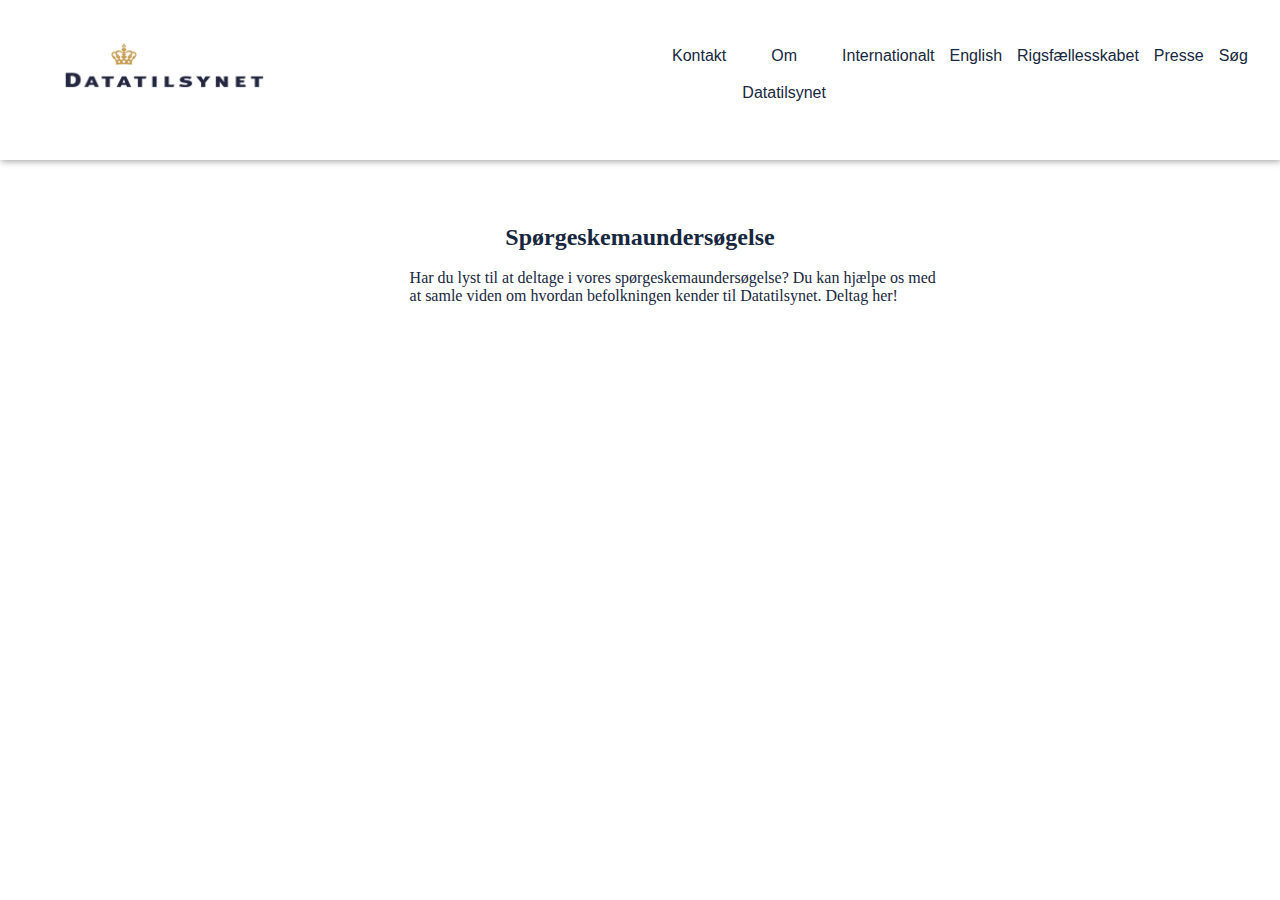
<file: index.html>
<!DOCTYPE html>
<html lang="en">
<head>
    <meta charset="UTF-8">
    <meta http-equiv="X-UA-Compatible" content="IE=edge">
    <meta name="viewport" content="width=device-width, initial-scale=1.0">
    <link rel="stylesheet" href="style.css">
    <title>Forside</title>
</head>
<body>
    <div class="container">
        <div class="et">
            <a href="index.html">
            <img class="pic" src="logo.png" alt="logo">
        </a>
        </div>
        <div class="to"></div>
        <div class="tre">
            <ul class="menu">
            <li><a href="#">Kontakt</a></li>
            <li><a href="#">Om Datatilsynet</a></li>
            <li><a href="#">Internationalt</a></li>
            <li><a href="#">English</a></li>
            <li><a href="#">Rigsfællesskabet</a></li>
            <li><a href="#">Presse</a></li>
            <li><a href="#">Søg</a></li>
            </ul>
        </div>
    </div>

    <div class="intro">
        <h2>Spørgeskemaundersøgelse</h2>
        <br>
        <p>Har du lyst til at deltage i vores spørgeskemaundersøgelse? Du kan hjælpe os med <br> at samle viden om hvordan befolkningen kender til Datatilsynet. Deltag <a href="/sp-rgeskema-main/survey.html">her!</a> </p>
    </div>

</body>
</html>
</file>
<file: style.css>
*{
    margin: 0;
    padding: 0;
    box-sizing: border-box;
}

body{
    text-align: center;
}

a {
    text-decoration: none;
    color: white;
}

li{
    text-decoration: none;
    list-style: none;
}

header {
    /* background: #eceae6; */
    color: black;
    padding: 20px;
    /* box-shadow: 1px 1px 7px rgba(0, 0, 0, 0.4); */
   
}

header p{
    font-size: 16px;
}

.survey{
    width: 80%;
    margin: 20px auto;
    background: #182740;
    color: white;
    height: 200px;
    border-radius: 3px;
    box-shadow: 1px 1px 7px rgba(0, 0, 0, 0.4);
}

.survey h3{
    margin: 8px;
    padding-top: 10px;
}

.survey li{
    margin: 10px;
    cursor: pointer;
}

.survey li:hover{
    background: #dfd8c9;
    width: 150px;
    margin: 0 auto;
    padding: 4px;
    border-radius: 3px;
    transition: 0.3s ease;
}

.end{
    width: 80%;
    margin: 20px auto;
    background: #182740;
    color: white;
    height: 100px;
    border-radius: 3px;
    box-shadow: 1px 1px 7px rgba(0, 0, 0, 0.4);
}

.end h1{
    margin: 5px;
}

.end p{
    padding: 10px;
}

.end a{
    display: inline-block;
    margin-top: 10px;
    padding: 5px;
    border-radius: 4px;
    background: rgb(61, 61, 61);
    outline: none;
}

.end a:hover{
    box-shadow: 1px 1px 7px rgba(0, 0, 0, 0.404);
    transition: 0.3s;
}

.button a{
    background-color: white;
    border-radius: 10%;
    
}

.q1{
    display: block;
}

.q2{
    display: none;
}
.q3{
    display: none;
}

.q4{
    display: none;
}

.q5{
    display: none;
}

.end{
    display:none ;
}

.container{
    display: grid;
    grid-template-columns: 1fr 1fr 2fr;

}

/* ">" betyder, at det kun er de div'er der er direkte efterkommere, der bliver grønne */
.container>div {
    /* background-color: green; */
    color: white;
    font-size: 2em;
    padding: 1em;
    
}

.container{
    box-shadow: 1px 1px 7px rgba(0, 0, 0, 0.404);;
}


.menu{
    display: flex;
    flex-direction: row;
    gap: 15px;
    font-weight: lighter;
   
}

.menu a{
    font-size: 50%;
    font-family: Arial, Helvetica, sans-serif;
    color: #182740;
    
}

.menu a:hover{
    text-decoration: underline;
}

.pic{
    height: 90%;
    width: 90%;
}

.intro{
    /* background-color: #182740; */
    color: #182740;
    padding: 5%;
   
}

.intro p{
    text-align: left;
    margin-left: 30%;
    /* margin-right: 20%; */
    
}

.intro a{
    color: #182740;
}

.intro a:hover{
    text-decoration: underline;
}
</file>
